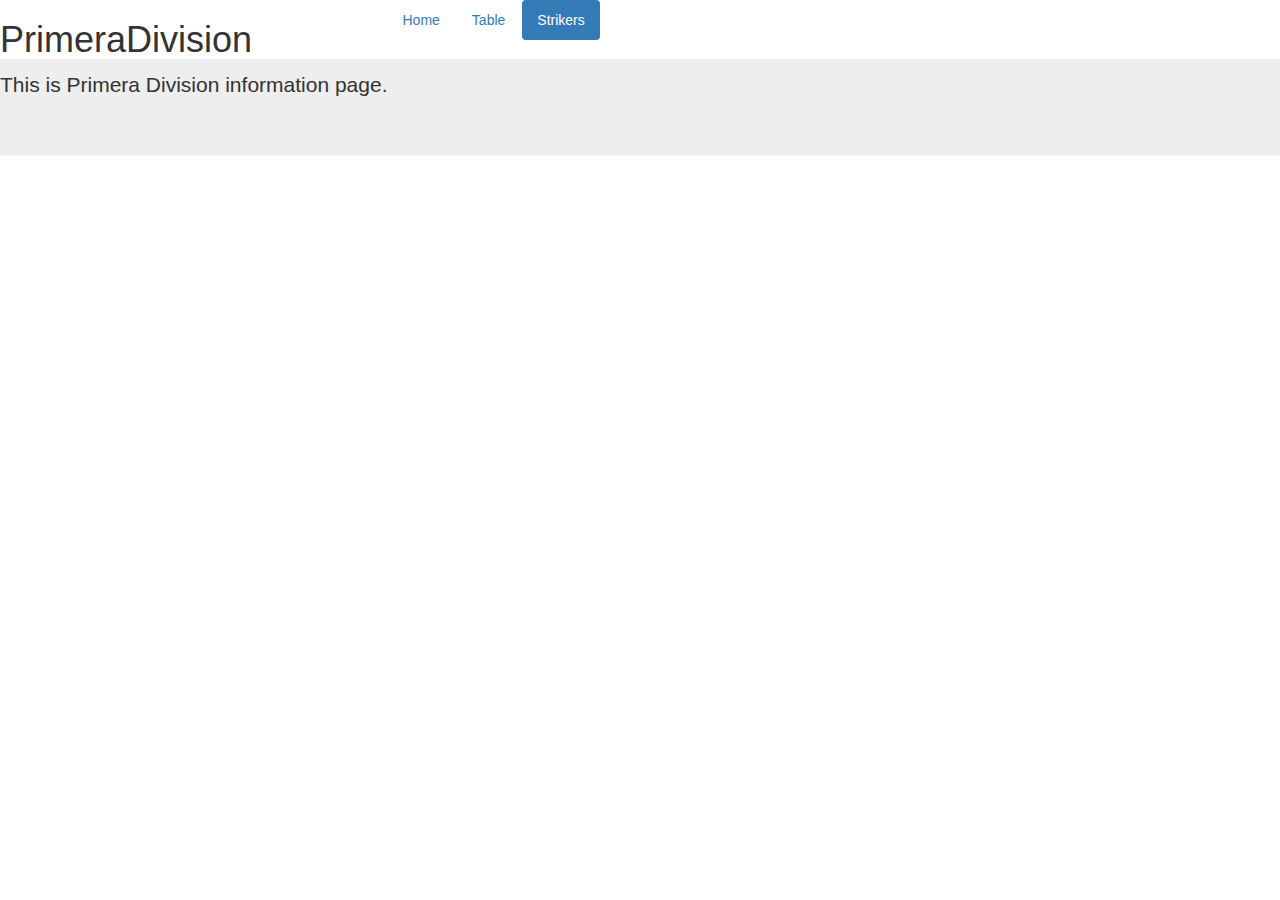
<file: strikers.html>
<!DOCTYPE html>
<html lang="en">
  <head>
    <meta charset="utf-8">
    <meta http-equiv="X-UA-Compatible" content="IE=edge">
    <meta name="viewport" content="width=device-width, initial-scale=1">
    <!-- The above 3 meta tags *must* come first in the head; any other head content must come *after* these tags -->
    <title>PrimeraDivision</title>

    <!-- Bootstrap -->
    <link href="css/bootstrap.min.css" rel="stylesheet">

  </head>
  <body>

<div style="float: left">
  <h1>PrimeraDivision</h1>
 <!-- <img src="laliga.jpg"/> -->
  <p class="lead">
 This is Primera Division information page.
  <br />

    

    
  </p>
</div>


<ul class="nav nav-pills">
  <li role="presentation"><a href="index.html">Home</a></li>
  <li role="presentation"><a href="table.html">Table</a></li>
  <li role="presentation" class="active"><a href="strikers.html">Strikers</a></li>
</ul>


<header class="jumbotron" id="overview" style="margin: -60px 0 -25px;">








    <!-- jQuery (necessary for Bootstrap's JavaScript plugins) -->
    <script src="https://ajax.googleapis.com/ajax/libs/jquery/1.11.2/jquery.min.js"></script>
    <!-- Include all compiled plugins (below), or include individual files as needed -->
    <script src="js/bootstrap.min.js"></script>
  </body>
</html>
</file>
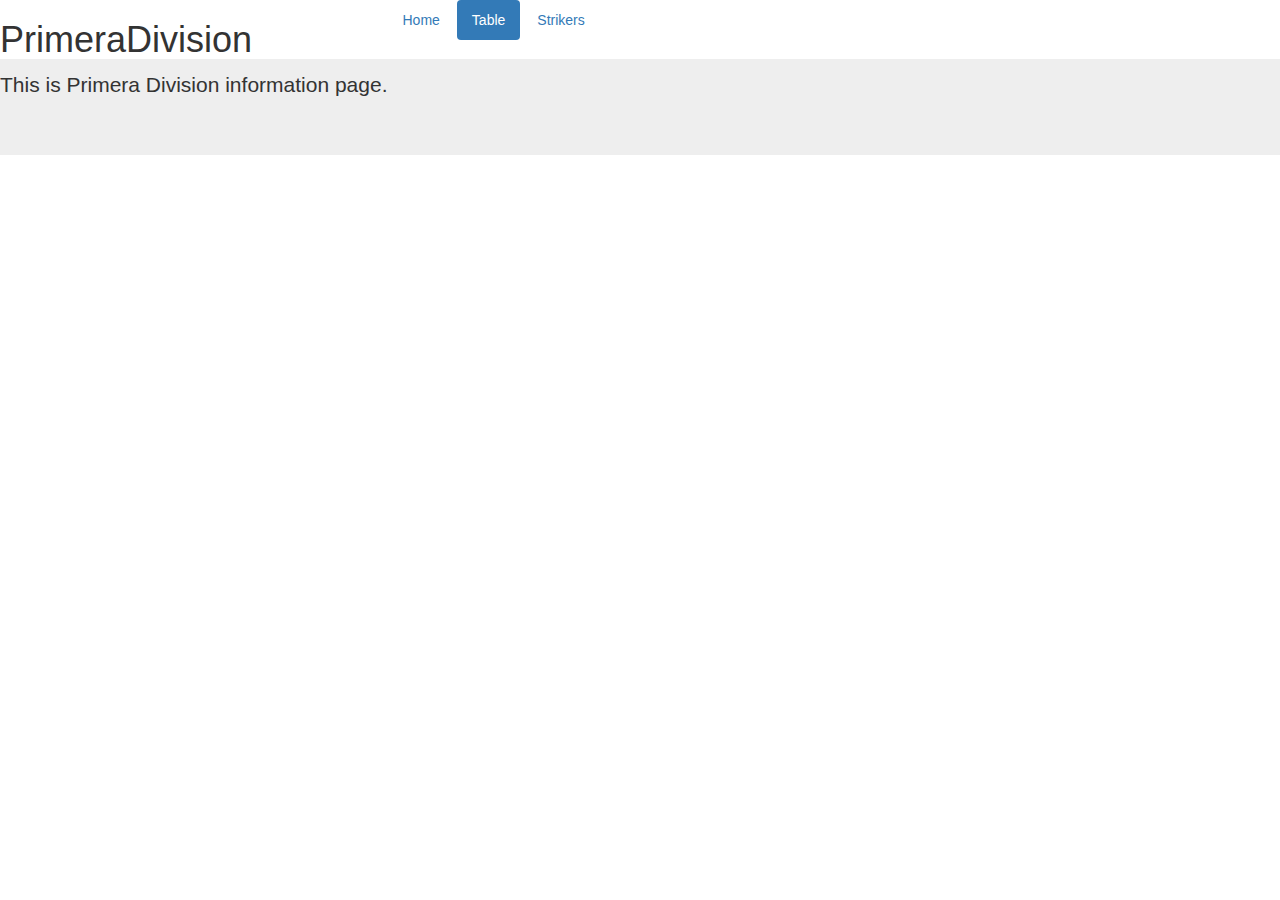
<file: table.html>
<!DOCTYPE html>
<html lang="en">
  <head>
    <meta charset="utf-8">
    <meta http-equiv="X-UA-Compatible" content="IE=edge">
    <meta name="viewport" content="width=device-width, initial-scale=1">
    <!-- The above 3 meta tags *must* come first in the head; any other head content must come *after* these tags -->
    <title>PrimeraDivision</title>

    <!-- Bootstrap -->
    <link href="css/bootstrap.min.css" rel="stylesheet">

  </head>
  <body>

<div style="float: left">
  <h1>PrimeraDivision</h1>
 <!-- <img src="laliga.jpg"/> -->
  <p class="lead">
 This is Primera Division information page.
  <br />

    

    
  </p>
</div>


<ul class="nav nav-pills">
  <li role="presentation"><a href="index.html">Home</a></li>
  <li role="presentation" class="active"><a href="table.html">Table</a></li>
  <li role="presentation"><a href="strikers.html">Strikers</a></li>
</ul>


<header class="jumbotron" id="overview" style="margin: -60px 0 -25px;">










    <!-- jQuery (necessary for Bootstrap's JavaScript plugins) -->
    <script src="https://ajax.googleapis.com/ajax/libs/jquery/1.11.2/jquery.min.js"></script>
    <!-- Include all compiled plugins (below), or include individual files as needed -->
    <script src="js/bootstrap.min.js"></script>
  </body>
</html>
</file>
